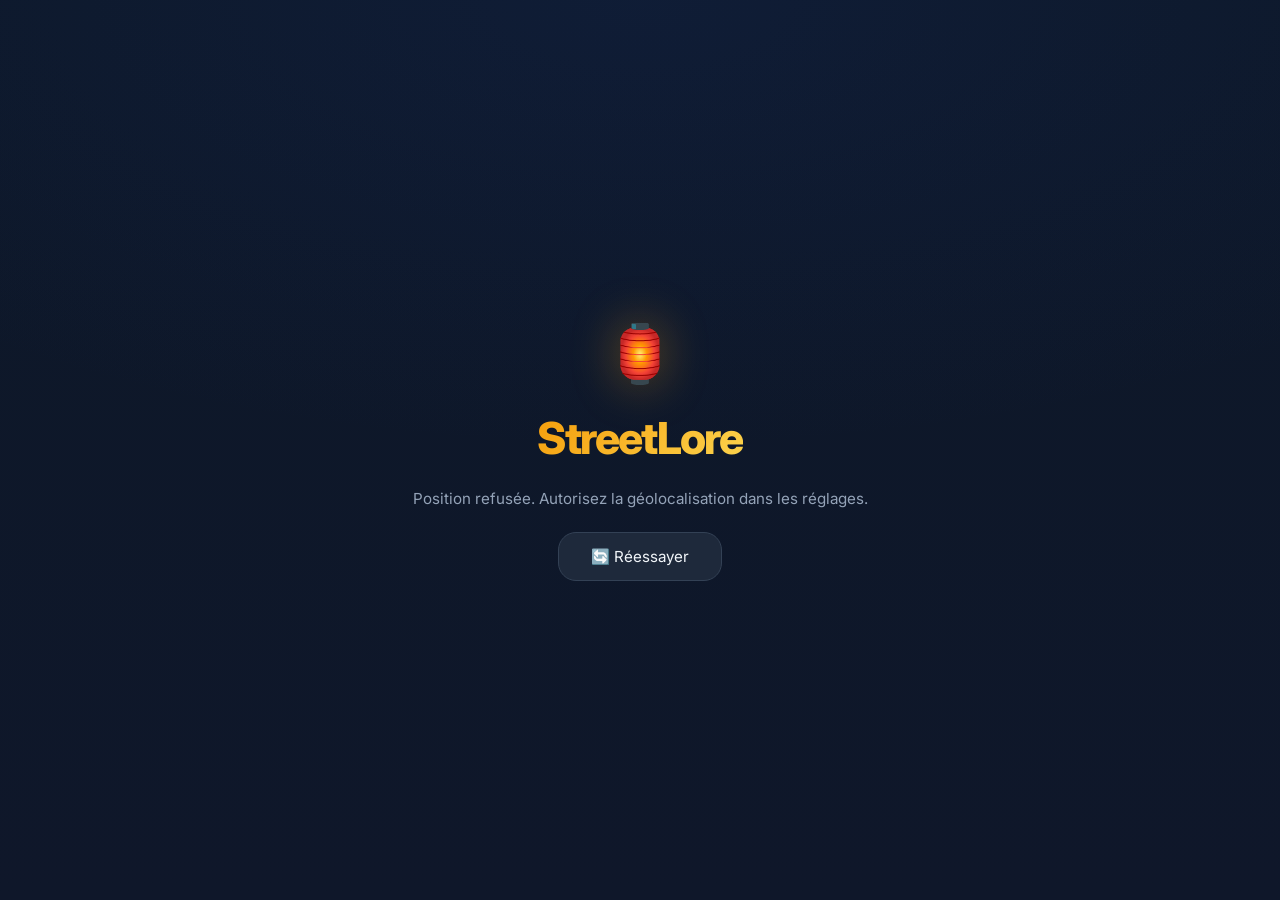
<file: index.html>
<!DOCTYPE html>
<html lang="fr">
<head>
  <meta charset="UTF-8">
  <meta name="viewport" content="width=device-width, initial-scale=1.0, viewport-fit=cover">
  <meta name="theme-color" content="#0f172a">
  <meta name="description" content="Découvrez l'histoire de votre rue et de votre ville">
  <meta name="apple-mobile-web-app-capable" content="yes">
  <meta name="apple-mobile-web-app-status-bar-style" content="black-translucent">
  <meta name="apple-mobile-web-app-title" content="StreetLore">
  <title>StreetLore</title>
  <link rel="manifest" href="./manifest.json">
  <link rel="apple-touch-icon" href="./icon.svg">
  <link rel="preconnect" href="https://fonts.googleapis.com">
  <link rel="preconnect" href="https://fonts.gstatic.com" crossorigin>
  <link href="https://fonts.googleapis.com/css2?family=Inter:wght@400;500;600;700;800&display=swap" rel="stylesheet">
  <link rel="stylesheet" href="./style.css">
</head>
<body>

  <div id="toast" class="toast"></div>

  <!-- ══ SPLASH ══════════════════════════════════════════════════════════════ -->
  <div id="screen-splash" class="screen active">
    <div class="splash-inner">
      <div class="logo-icon">🏮</div>
      <h1>StreetLore</h1>
      <div class="spinner" id="splash-spinner"></div>
      <p id="splash-text">Localisation en cours…</p>
      <button id="btn-retry" class="btn-retry hidden">🔄 Réessayer</button>
    </div>
  </div>

  <!-- ══ SÉLECTION DE RUE (intersection) ════════════════════════════════════ -->
  <div id="screen-select" class="screen">
    <div class="topbar">
      <button id="btn-back-select" class="btn-round">←</button>
      <div class="topbar-title">
        <p class="res-eyebrow">Plusieurs rues à proximité</p>
        <h2 class="res-name">Laquelle ?</h2>
      </div>
    </div>
    <div class="select-scroll">
      <p class="select-hint">📍 Votre position est à la croisée de plusieurs rues. Sélectionnez celle où vous vous trouvez.</p>
      <div id="street-choices" class="street-choices"></div>
    </div>
  </div>

  <!-- ══ ACCUEIL ═════════════════════════════════════════════════════════════ -->
  <div id="screen-home" class="screen">
    <div class="topbar">
      <span class="topbar-logo">🏮 StreetLore</span>
      <button id="btn-about" class="btn-round" aria-label="À propos">ℹ</button>
    </div>
    <div class="home-scroll">

      <p class="version-label">v3.9.2 · 06/08/2026</p>

      <div class="location-card">
        <p class="eyebrow">Vous êtes sur</p>
        <p id="home-type" class="loc-type"></p>
        <div class="loc-name-row">
          <h2 id="home-name" class="loc-name"></h2>
          <button id="btn-edit" class="btn-edit-icon" title="Modifier">✏️</button>
        </div>
        <p id="home-city" class="loc-city"></p>
        <div id="edit-form" class="edit-form">
          <label class="edit-label">Nom de la rue (optionnel)</label>
          <input id="edit-input" class="edit-input" type="text"
            placeholder="Ex : Victor Hugo" autocomplete="off" autocorrect="off" spellcheck="false">
          <label class="edit-label">Ville (optionnel)</label>
          <input id="edit-city-input" class="edit-input" type="text"
            placeholder="Ex : Ancenis" autocomplete="off" autocorrect="off" spellcheck="false">
          <div id="city-suggestions" class="city-suggestions hidden"></div>
          <div class="edit-btns">
            <button id="btn-edit-ok" class="btn-edit-ok">✓ Valider</button>
            <button id="btn-edit-cancel" class="btn-edit-cancel">Annuler</button>
          </div>
        </div>
      </div>

      <div id="manual-notice" class="notice hidden">✏️ Mode test</div>

      <button id="btn-street" class="btn-action">
        <span class="ba-icon">📖</span>
        <span class="ba-body">
          <span class="ba-title">Infos sur la rue</span>
          <span id="sub-street" class="ba-sub"></span>
        </span>
        <span class="ba-arrow">›</span>
      </button>

      <button id="btn-city" class="btn-action">
        <span class="ba-icon">🏙️</span>
        <span class="ba-body">
          <span class="ba-title">Infos sur la ville</span>
          <span id="sub-city" class="ba-sub"></span>
        </span>
        <span class="ba-arrow">›</span>
      </button>

      <button id="btn-comcom" class="btn-action">
        <span class="ba-icon">🏘️</span>
        <span class="ba-body">
          <span class="ba-title">Infos sur l'intercommunalité</span>
          <span id="sub-comcom" class="ba-sub"></span>
        </span>
        <span class="ba-arrow">›</span>
      </button>

      <button id="btn-dept" class="btn-action">
        <span class="ba-icon">🗺️</span>
        <span class="ba-body">
          <span class="ba-title">Infos sur le département</span>
          <span id="sub-dept" class="ba-sub"></span>
        </span>
        <span class="ba-arrow">›</span>
      </button>

      <button id="btn-region" class="btn-action">
        <span class="ba-icon">🌍</span>
        <span class="ba-body">
          <span class="ba-title">Infos sur la région</span>
          <span id="sub-region" class="ba-sub"></span>
        </span>
        <span class="ba-arrow">›</span>
      </button>

      <div id="plaques-loading" class="plaques-loading">
        <div class="spinner-sm"></div>
        <span>Recherche de plaques à proximité…</span>
      </div>

      <div id="plaques-badge" class="plaques-badge hidden">
        <div class="pb-left">
          <span>🏅</span>
          <div>
            <p id="pb-label" class="pb-label"></p>
            <p class="pb-sub">dans un rayon de 500 m</p>
          </div>
        </div>
        <button id="btn-plaques" class="btn-see">Voir →</button>
      </div>

      <div id="mh-loading" class="plaques-loading">
        <div class="spinner-sm"></div>
        <span>Recherche de monuments historiques…</span>
      </div>

      <div id="mh-badge" class="plaques-badge hidden">
        <div class="pb-left">
          <span>🏛️</span>
          <div>
            <p id="mh-label" class="pb-label"></p>
            <p class="pb-sub">dans un rayon de 500 m</p>
          </div>
        </div>
        <button id="btn-monuments" class="btn-see">Voir →</button>
      </div>

      <a id="osm-link" href="https://www.openstreetmap.org" target="_blank" rel="noopener" class="osm-link">🗺️ Voir sur OpenStreetMap</a>

      <button id="btn-change-street" class="btn-ghost hidden">🛣️ Changer de rue</button>
      <button id="btn-relocate" class="btn-ghost">🔄 Nouvelle localisation</button>

    </div>
  </div>

  <!-- ══ RÉSULTATS ═══════════════════════════════════════════════════════════ -->
  <div id="screen-results" class="screen">
    <div class="topbar topbar-results">
      <button id="btn-back-results" class="btn-round">←</button>
      <div class="topbar-title">
        <p id="res-eyebrow" class="res-eyebrow"></p>
        <h2 id="res-name" class="res-name"></h2>
        <p id="res-city" class="res-city"></p>
      </div>
    </div>
    <div class="results-scroll">

      <div id="source-badge" class="source-badge hidden"></div>

      <div class="card">
        <div class="card-head"><span>📖</span><h3>Histoire</h3></div>
        <div id="wiki-content" class="card-body">
          <div class="sk"></div><div class="sk"></div><div class="sk short"></div>
        </div>
      </div>

      <div id="local-card" class="card hidden">
        <div class="card-head"><span>📍</span><h3 id="local-title">Lien avec la ville</h3></div>
        <div id="local-content" class="card-body"></div>
      </div>

      <div class="card">
        <div class="card-head"><span>🔗</span><h3>En savoir plus</h3></div>
        <div id="links-content" class="card-body links-body">
          <div class="sk"></div><div class="sk short"></div>
        </div>
      </div>

      <button id="btn-share" class="btn-ghost btn-share-footer">⬆ Partager cette fiche</button>

    </div>
  </div>

  <!-- ══ PLAQUES ═════════════════════════════════════════════════════════════ -->
  <div id="screen-plaques" class="screen">
    <div class="topbar">
      <button id="btn-back-plaques" class="btn-round">←</button>
      <div class="topbar-title">
        <p class="res-eyebrow">À proximité · 1 km</p>
        <h2 class="res-name">Plaques et monuments</h2>
        <p id="pl-subtitle" class="res-city"></p>
      </div>
    </div>
    <div id="map-container" class="map-container"></div>
    <div id="plaques-list-wrap" class="plaques-list-wrap">
      <div id="plaques-list"></div>
    </div>
  </div>

  <!-- ══ MONUMENTS HISTORIQUES ════════════════════════════════════════════════ -->
  <div id="screen-monuments" class="screen">
    <div class="topbar">
      <button id="btn-back-monuments" class="btn-round">←</button>
      <div class="topbar-title">
        <p class="res-eyebrow">À proximité · 500 m</p>
        <h2 class="res-name">Monuments historiques</h2>
        <p id="mh-subtitle" class="res-city"></p>
      </div>
    </div>
    <div id="mh-map-container" class="map-container"></div>
    <div id="mh-list-wrap" class="plaques-list-wrap">
      <div id="mh-list"></div>
    </div>
  </div>

  <!-- ══ À PROPOS ═══════════════════════════════════════════════════════════ -->
  <div id="screen-about" class="screen">
    <div class="topbar">
      <button id="btn-back-about" class="btn-round">←</button>
      <div class="topbar-title">
        <p class="res-eyebrow">Application</p>
        <h2 class="res-name">À propos</h2>
      </div>
    </div>
    <div class="about-scroll">

      <div class="about-hero">
        <div class="about-icon">🏮</div>
        <h2 class="about-title">StreetLore</h2>
        <p class="about-tagline">L'histoire de votre rue et de votre ville,<br>à portée de main</p>
      </div>

      <div class="card">
        <div class="card-head"><span>📋</span><h3>Historique des versions</h3></div>
        <div class="card-body">

          <div class="cl-entry">
            <div class="cl-head">
              <span class="cl-ver">3.0</span>
              <span class="cl-date">18 / 05 / 2026</span>
              <span class="cl-current">Actuelle</span>
            </div>
            <ul class="cl-list">
              <li>5 boutons d'infos : rue, ville, communauté de communes, département, région</li>
              <li>Noms des entités affichés en sous-titre de chaque bouton</li>
              <li>Pages Wikipedia dédiées pour chaque entité administrative</li>
            </ul>
          </div>

          <div class="cl-entry">
            <div class="cl-head">
              <span class="cl-ver">2.9</span>
              <span class="cl-date">18 / 05 / 2026</span>
            </div>
            <ul class="cl-list">
              <li>Corrections recherche Wikipedia : filtre pertinence, rejet autre ville, accents</li>
              <li>Mode test : champ Ville + fallback automatique si aucune rue détectée</li>
              <li>Cartouche Quartier mis à jour avec la ville manuelle en mode test</li>
            </ul>
          </div>

          <div class="cl-entry">
            <div class="cl-head">
              <span class="cl-ver">2.8</span>
              <span class="cl-date">18 / 05 / 2026</span>
            </div>
            <ul class="cl-list">
              <li>Refactoring multilocale — constantes LOCALE et UI centralisées</li>
              <li>Préparation à la déclinaison de l'app en plusieurs langues</li>
              <li>Monuments historiques désactivables par locale (LOCALE.features.monuments)</li>
              <li>Aucun changement visible pour l'utilisateur</li>
            </ul>
          </div>

          <div class="cl-entry">
            <div class="cl-head">
              <span class="cl-ver">2.7</span>
              <span class="cl-date">06 / 05 / 2026</span>
            </div>
            <ul class="cl-list">
              <li>Monuments historiques : badge + carte + liste (Mérimée / Ministère de la Culture)</li>
              <li>Rues gardées en mémoire — bouton "Changer de rue" sans re-géolocalisation</li>
              <li>Rues limitées aux 5 plus proches</li>
              <li>Service worker réseau-d'abord — mise à jour automatique sans vider le cache</li>
              <li>Wikipedia comme source principale (suppression IA)</li>
            </ul>
          </div>

          <div class="cl-entry">
            <div class="cl-head">
              <span class="cl-ver">2.4</span>
              <span class="cl-date">05 / 05 / 2026</span>
            </div>
            <ul class="cl-list">
              <li>Synthèse IA via Groq (Llama 3.1) — remplace Google Gemini</li>
              <li>Tier gratuit réel, sans quota bloqué à zéro</li>
            </ul>
          </div>

          <div class="cl-entry">
            <div class="cl-head">
              <span class="cl-ver">2.3</span>
              <span class="cl-date">27 / 04 / 2026</span>
            </div>
            <ul class="cl-list">
              <li>Synthèse IA (Google Gemini) comme source principale d'information</li>
              <li>Wikipedia utilisé uniquement pour la photo et le lien article</li>
              <li>4 liens systématiques : Wikipedia · Google Maps · Google · Perplexity</li>
              <li>Fallback Wikipedia si Gemini indisponible</li>
            </ul>
          </div>

          <div class="cl-entry">
            <div class="cl-head">
              <span class="cl-ver">2.2</span>
              <span class="cl-date">27 / 04 / 2026</span>
            </div>
            <ul class="cl-list">
              <li>Bouton "Demander à l'IA" toujours visible dans "En savoir plus"</li>
              <li>Liens simplifiés : plus de doublons Wikipedia / Google</li>
              <li>Pertinence Wikipedia améliorée via description Wikidata</li>
              <li>Photos plaques : enrichissement Commons + miniature Wikipedia</li>
              <li>Rayon plaques ramené à 500 m</li>
            </ul>
          </div>

          <div class="cl-entry">
            <div class="cl-head">
              <span class="cl-ver">2.1</span>
              <span class="cl-date">27 / 04 / 2026</span>
            </div>
            <ul class="cl-list">
              <li>Détection des intersections — choix de la rue quand plusieurs à proximité</li>
              <li>Recherche Wikipedia améliorée : page dédiée à la rue en priorité</li>
              <li>Validation de pertinence Wikipedia (évite les hors-sujets)</li>
              <li>Plaques : source Wikidata SPARQL avec photos</li>
              <li>Bouton "Demander à l'IA" pour les rues sans information</li>
            </ul>
          </div>

          <div class="cl-entry">
            <div class="cl-head">
              <span class="cl-ver">2.0</span>
              <span class="cl-date">26 / 04 / 2026</span>
            </div>
            <ul class="cl-list">
              <li>Chargement automatique au démarrage</li>
              <li>Informations sur la ville</li>
              <li>Choix rue / ville dès l'accueil</li>
              <li>Édition manuelle du nom pour tests</li>
              <li>Plaques commémoratives à proximité (OpenPlaques + OSM)</li>
              <li>Mini-carte interactive (Leaflet)</li>
              <li>Recherche intelligente : étymologie OSM, classification, contexte local</li>
              <li>Badge de fiabilité de la source</li>
              <li>Partage avec lien direct vers la fiche</li>
            </ul>
          </div>

          <div class="cl-entry">
            <div class="cl-head">
              <span class="cl-ver">1.0</span>
              <span class="cl-date">25 / 04 / 2026</span>
            </div>
            <ul class="cl-list">
              <li>Version initiale</li>
              <li>Géolocalisation GPS</li>
              <li>Identification et simplification du nom de rue</li>
              <li>Informations Wikipedia</li>
              <li>Informations sur le quartier</li>
              <li>Application web progressive (PWA, installable)</li>
            </ul>
          </div>

        </div>
      </div>

      <div class="card">
        <div class="card-head"><span>🛰️</span><h3>Sources de données</h3></div>
        <div class="card-body sources-body">
          <a href="https://aistudio.google.com" target="_blank" rel="noopener" class="source-row">
            <span>🤖</span><span>Google Gemini · Synthèse IA</span>
          </a>
          <a href="https://www.openstreetmap.org" target="_blank" rel="noopener" class="source-row">
            <span>🗺️</span><span>OpenStreetMap · Nominatim · Overpass</span>
          </a>
          <a href="https://fr.wikipedia.org" target="_blank" rel="noopener" class="source-row">
            <span>📖</span><span>Wikipédia (photo et lien article)</span>
          </a>
          <a href="https://www.wikidata.org" target="_blank" rel="noopener" class="source-row">
            <span>🔗</span><span>Wikidata · SPARQL</span>
          </a>
          <a href="https://openplaques.org" target="_blank" rel="noopener" class="source-row">
            <span>🏅</span><span>OpenPlaques.org</span>
          </a>
          <a href="https://www.perplexity.ai" target="_blank" rel="noopener" class="source-row">
            <span>🤖</span><span>Perplexity AI (recherche assistée)</span>
          </a>
        </div>
      </div>

      <p class="about-footer">Données libres · Aucune pub · Aucune donnée collectée</p>

    </div>
  </div>

  <script src="./app.js"></script>
</body>
</html>
</file>
<file: style.css>
/* ── Variables ───────────────────────────────────────────────────────────── */
:root {
  --bg:       #0f172a;
  --surf:     #1e293b;
  --surf2:    #263448;
  --border:   #334155;
  --accent:   #f59e0b;
  --acl:      #fcd34d;
  --text:     #f1f5f9;
  --muted:    #94a3b8;
  --dim:      #475569;
  --green:    #10b981;
  --green-bg: rgba(16,185,129,.10);
  --blue-bg:  rgba(59,130,246,.10);
  --r:        18px;
  --rsm:      12px;
  --font:     'Inter', system-ui, sans-serif;
  --sb:       env(safe-area-inset-bottom, 0px);
  --st:       env(safe-area-inset-top,    0px);
}

/* ── Reset ───────────────────────────────────────────────────────────────── */
*, *::before, *::after { box-sizing: border-box; margin: 0; padding: 0; }
html, body { height: 100%; }
body {
  font-family: var(--font);
  background: var(--bg);
  color: var(--text);
  -webkit-tap-highlight-color: transparent;
}
.hidden { display: none !important; }

/* ═══════════════════════════════════════════════════════════════════════════
   SCREENS — ARCHITECTURE SCROLL

   Principe : l'écran lui-même est le conteneur scrollable (overflow-y:scroll).
   Le header est position:sticky → il reste visible pendant le scroll.
   Pas de flex-child qui essaie de scroller dans un parent flex → ça ne marche
   pas sur iOS Safari. L'écran ENTIER est la zone de scroll.
═══════════════════════════════════════════════════════════════════════════ */

.screen {
  position: fixed;
  inset: 0;
  opacity: 0;
  pointer-events: none;
  transition: opacity .25s ease;
  /* Chaque écran gère son propre scroll selon son type */
}
.screen.active { opacity: 1; pointer-events: all; }

/* Écrans qui scrollent intégralement */
#screen-home,
#screen-results,
#screen-about,
#screen-select {
  overflow-y: scroll;
  -webkit-overflow-scrolling: touch;
  overscroll-behavior: contain;
}

/* Écran plaques : layout fixe avec liste scrollable */
#screen-plaques {
  display: flex;
  flex-direction: column;
  overflow: hidden;
}

/* Écran splash : centré, pas de scroll */
#screen-splash {
  display: flex;
  align-items: center;
  justify-content: center;
}

/* ── TOPBAR ──────────────────────────────────────────────────────────────── */
/*
  position:sticky + top:0 → le header colle en haut
  pendant que l'écran scroll. ✓ iOS ✓ Android
*/
.topbar {
  position: sticky;
  top: 0;
  z-index: 10;
  display: flex;
  align-items: center;
  gap: .875rem;
  padding: calc(.875rem + var(--st)) 1.25rem .875rem;
  background: var(--bg);
}
.topbar-results {
  background: linear-gradient(180deg, #0d1f3c 0%, var(--bg) 100%);
  padding-bottom: 1.25rem;
}
/* Dans l'écran plaques, la topbar n'est PAS dans un conteneur scrollable
   donc sticky ne sert à rien → on la laisse en flux normal */
#screen-plaques .topbar { position: relative; }

.topbar-logo { font-size: 1rem; font-weight: 700; color: var(--accent); flex: 1; }

/* ── Toast ───────────────────────────────────────────────────────────────── */
.toast {
  position: fixed;
  bottom: calc(1.5rem + var(--sb));
  left: 50%; transform: translateX(-50%) translateY(10px);
  background: var(--surf2); border: 1px solid var(--border);
  color: var(--text); padding: .7rem 1.4rem;
  border-radius: 50px; font-size: .875rem; white-space: nowrap;
  z-index: 300; opacity: 0; pointer-events: none;
  transition: opacity .25s, transform .25s;
}
.toast.visible { opacity: 1; transform: translateX(-50%) translateY(0); }

/* ── Spinners ────────────────────────────────────────────────────────────── */
.spinner {
  width: 44px; height: 44px;
  border: 3px solid var(--border); border-top-color: var(--accent);
  border-radius: 50%; animation: spin .75s linear infinite;
}
.spinner-sm {
  width: 16px; height: 16px;
  border: 2px solid var(--border); border-top-color: var(--muted);
  border-radius: 50%; animation: spin .75s linear infinite; flex-shrink: 0;
}
@keyframes spin { to { transform: rotate(360deg); } }

/* ── SPLASH ──────────────────────────────────────────────────────────────── */
#screen-splash {
  background: radial-gradient(ellipse 80% 50% at 50% 0%, #1e3a8a22, transparent),
              linear-gradient(180deg, #0d1829, #0f172a);
}
.splash-inner {
  display: flex; flex-direction: column; align-items: center;
  gap: 1.5rem; text-align: center; padding: 2rem;
}
.logo-icon { font-size: 3.5rem; filter: drop-shadow(0 0 24px rgba(245,158,11,.4)); }
h1 {
  font-size: 2.75rem; font-weight: 800; letter-spacing: -.04em;
  background: linear-gradient(135deg, var(--accent), var(--acl));
  -webkit-background-clip: text; -webkit-text-fill-color: transparent; background-clip: text;
}
#splash-text { color: var(--muted); font-size: .95rem; }
.btn-retry {
  padding: .875rem 2rem; background: var(--surf);
  border: 1px solid var(--border); border-radius: var(--r);
  color: var(--text); font-family: var(--font); font-size: .95rem; cursor: pointer;
}

/* ── ACCUEIL ─────────────────────────────────────────────────────────────── */
/* home-scroll = padding wrapper, PAS un scroll container */
.home-scroll {
  padding: .5rem 1.25rem calc(3rem + var(--sb));
  display: flex; flex-direction: column; gap: .875rem;
}

/* Location card */
.location-card {
  background: linear-gradient(135deg, #0f2a4a, #1a2e45);
  border: 1px solid rgba(59,130,246,.2);
  border-radius: var(--r); padding: 1.5rem;
}
.eyebrow { font-size: .7rem; text-transform: uppercase; letter-spacing: .1em; color: var(--muted); margin-bottom: .3rem; }
.loc-type { font-size: .75rem; text-transform: uppercase; letter-spacing: .1em; color: var(--accent); margin-bottom: .15rem; }
.loc-name-row { display: flex; align-items: flex-start; gap: .5rem; margin-bottom: .4rem; }
.loc-name { font-size: 2rem; font-weight: 800; letter-spacing: -.04em; line-height: 1.1; flex: 1; word-break: break-word; }
.loc-city { font-size: .9rem; color: var(--muted); }

/* Bouton crayon */
.btn-edit-icon {
  background: rgba(255,255,255,.08); border: 1px solid var(--border);
  border-radius: 8px; color: var(--muted);
  width: 34px; height: 34px; display: flex; align-items: center; justify-content: center;
  cursor: pointer; flex-shrink: 0; margin-top: .2rem; font-size: .85rem;
}
.btn-edit-icon:active { background: var(--surf2); }

/* Formulaire édition */
.edit-form {
  display: none; flex-direction: column; gap: .625rem;
  margin-top: 1rem; padding-top: 1rem;
  border-top: 1px solid rgba(255,255,255,.08);
}
.edit-form.open { display: flex; }
.edit-input {
  width: 100%; padding: .75rem 1rem;
  background: rgba(255,255,255,.08); border: 1px solid var(--accent);
  border-radius: var(--rsm); color: var(--text);
  font-family: var(--font); font-size: 1rem; font-weight: 600; outline: none;
}
.edit-input::placeholder { color: var(--dim); font-weight: 400; }
.edit-label { font-size: .75rem; font-weight: 600; color: var(--muted); text-transform: uppercase; letter-spacing: .04em; }
.city-suggestions { display: flex; flex-direction: column; gap: .375rem; margin-bottom: .25rem; }
.city-suggestions.hidden { display: none; }
.city-sug-label { font-size: .75rem; font-weight: 600; color: var(--muted); text-transform: uppercase; letter-spacing: .04em; margin: 0; }
.city-sug-item {
  width: 100%; padding: .6rem .875rem; text-align: left;
  background: rgba(255,255,255,.06); border: 1px solid rgba(255,255,255,.12);
  border-radius: var(--rsm); color: var(--text);
  font-family: var(--font); font-size: .9rem; font-weight: 500; cursor: pointer;
}
.city-sug-item:active { background: var(--accent); color: #0f172a; }
.city-sug-loading, .city-sug-none { font-size: .85rem; color: var(--muted); font-style: italic; padding: .25rem 0; }
.edit-btns { display: flex; gap: .5rem; }
.btn-edit-ok {
  flex: 1; padding: .7rem; background: var(--accent); color: #0f172a;
  border: none; border-radius: var(--rsm);
  font-family: var(--font); font-size: .875rem; font-weight: 700; cursor: pointer;
}
.btn-edit-cancel {
  padding: .7rem 1rem; background: transparent;
  border: 1px solid var(--border); border-radius: var(--rsm);
  color: var(--muted); font-family: var(--font); font-size: .875rem; cursor: pointer;
}

/* Notice mode manuel */
.notice { padding: .75rem 1rem; background: rgba(148,163,184,.07); border: 1px solid var(--border); border-radius: var(--rsm); font-size: .82rem; color: var(--muted); }

/* Boutons action rue / ville */
.btn-action {
  display: flex; align-items: center; gap: .875rem;
  width: 100%; padding: 1.1rem;
  background: var(--surf); border: 1px solid var(--border);
  border-radius: var(--r); color: var(--text); cursor: pointer; text-align: left;
}
.btn-action:active { background: var(--surf2); }
.ba-icon { font-size: 1.3rem; flex-shrink: 0; }
.ba-body { flex: 1; display: flex; flex-direction: column; }
.ba-title { font-size: 1rem; font-weight: 600; }
.ba-sub { font-size: .8rem; color: var(--muted); margin-top: .15rem; }
.ba-arrow { color: var(--accent); font-size: 1.5rem; font-weight: 300; flex-shrink: 0; }

/* Plaques badge accueil */
.plaques-loading { display: flex; align-items: center; gap: .625rem; padding: .875rem 1rem; background: var(--surf); border: 1px solid var(--border); border-radius: var(--r); font-size: .85rem; color: var(--muted); }
.plaques-badge { display: flex; align-items: center; justify-content: space-between; padding: .875rem 1rem; background: rgba(245,158,11,.1); border: 1px solid rgba(245,158,11,.3); border-radius: var(--r); }
.pb-left { display: flex; align-items: center; gap: .75rem; }
.pb-label { font-size: .9rem; font-weight: 600; }
.pb-sub { font-size: .75rem; color: var(--muted); margin-top: .1rem; }
.btn-see { padding: .5rem 1rem; background: var(--accent); color: #0f172a; border: none; border-radius: var(--rsm); font-family: var(--font); font-size: .85rem; font-weight: 700; cursor: pointer; flex-shrink: 0; }
.btn-see:active { background: var(--acl); }

/* Version */
.version-label { text-align: center; font-size: .7rem; color: var(--dim); padding-top: .25rem; }

/* Boutons secondaires */
.btn-ghost { width: 100%; padding: .875rem; background: transparent; border: 1px solid var(--border); border-radius: var(--r); color: var(--muted); font-family: var(--font); font-size: .9rem; cursor: pointer; }
.btn-ghost:active { background: var(--surf); color: var(--text); }
.btn-round { width: 40px; height: 40px; border-radius: 50%; background: rgba(255,255,255,.07); border: 1px solid var(--border); color: var(--text); font-size: 1rem; cursor: pointer; display: flex; align-items: center; justify-content: center; flex-shrink: 0; }
.btn-round:active { background: var(--surf2); }

/* ── RÉSULTATS ────────────────────────────────────────────────────────────── */
.topbar-title { flex: 1; min-width: 0; }
.res-eyebrow { font-size: .7rem; text-transform: uppercase; letter-spacing: .1em; color: var(--accent); margin-bottom: .2rem; }
.res-name { font-size: 1.75rem; font-weight: 800; letter-spacing: -.04em; line-height: 1.1; word-break: break-word; margin-bottom: .3rem; }
.res-city { font-size: .83rem; color: var(--muted); }

/* results-scroll = padding wrapper, PAS un scroll container */
.results-scroll {
  padding: 1rem 1rem calc(3.5rem + var(--sb));
  display: flex; flex-direction: column; gap: 1rem;
}

/* Source badge */
.source-badge { display: flex; align-items: flex-start; gap: .5rem; padding: .75rem 1rem; border-radius: var(--rsm); font-size: .82rem; font-weight: 500; line-height: 1.5; }
.source-badge.ok   { background: var(--green-bg); border: 1px solid rgba(16,185,129,.3); color: var(--green); }
.source-badge.info { background: var(--blue-bg);  border: 1px solid rgba(59,130,246,.25); color: #93c5fd; }
.source-badge.dim  { background: rgba(148,163,184,.07); border: 1px solid var(--border); color: var(--muted); }
.source-badge.ai   { background: rgba(139,92,246,.1); border: 1px solid rgba(139,92,246,.3); color: #c4b5fd; }

/* Ancien nom de rue (OSM old_name) */
.old-name { margin-top: .875rem; padding-top: .75rem; border-top: 1px solid var(--border); font-size: .82rem; color: var(--muted); }

/* Cards */
.card { background: var(--surf); border: 1px solid var(--border); border-radius: var(--r); overflow: hidden; }
.card-head { display: flex; align-items: center; gap: .625rem; padding: .875rem 1.25rem; border-bottom: 1px solid var(--border); }
.card-head span { font-size: 1rem; }
.card-head h3 { font-size: .72rem; font-weight: 600; text-transform: uppercase; letter-spacing: .08em; color: var(--muted); }
.card-body { padding: 1.25rem; }

.wiki-thumb { width: 100%; max-height: 200px; object-fit: cover; border-radius: var(--rsm); margin-bottom: 1rem; }
.wiki-origin { font-size: .8rem; color: var(--muted); font-style: italic; margin-bottom: .625rem; }
.wiki-origin strong { color: var(--accent); font-style: normal; }
.wiki-text { font-size: 1rem; line-height: 1.8; color: var(--text); }
.local-text { font-size: 1rem; line-height: 1.8; color: var(--text); padding: 1rem; border-left: 3px solid var(--accent); background: rgba(245,158,11,.05); border-radius: 0 var(--rsm) var(--rsm) 0; }

/* Liens */
.links-body { display: flex; flex-direction: column; gap: .625rem; }
.link-row { display: flex; align-items: center; gap: .75rem; padding: .875rem 1rem; background: rgba(255,255,255,.03); border: 1px solid var(--border); border-radius: var(--rsm); text-decoration: none; color: var(--text); }
.link-row:active { background: var(--surf2); }
.link-ico { width: 34px; height: 34px; background: var(--surf2); border-radius: 8px; display: flex; align-items: center; justify-content: center; font-size: .9rem; flex-shrink: 0; }
.link-body { flex: 1; min-width: 0; }
.link-title { font-size: .9rem; font-weight: 500; display: block; }
.link-domain { font-size: .74rem; color: var(--muted); display: block; margin-top: .1rem; }
.link-arr { color: var(--dim); }

/* Quartier */
.nb-grid { display: grid; grid-template-columns: 1fr 1fr; gap: .625rem; margin-bottom: .75rem; }
.nb-item { background: rgba(255,255,255,.03); border: 1px solid var(--border); border-radius: var(--rsm); padding: .875rem; }
.nb-label { font-size: .65rem; text-transform: uppercase; letter-spacing: .08em; color: var(--muted); margin-bottom: .3rem; }
.nb-value { font-size: .9rem; font-weight: 600; }
.osm-link { display: flex; align-items: center; justify-content: center; gap: .5rem; padding: .875rem; background: rgba(245,158,11,.08); border: 1px solid rgba(245,158,11,.25); border-radius: var(--rsm); color: var(--accent); text-decoration: none; font-size: .9rem; font-weight: 500; }

.btn-share-footer { margin-top: .25rem; }

/* Empty state */
.empty { text-align: center; padding: 1rem 0; }
.empty-ico { font-size: 2rem; margin-bottom: .75rem; }
.empty p { font-size: .95rem; color: var(--muted); line-height: 1.7; }
.empty strong { color: var(--text); }

/* Skeleton */
.sk { height: 14px; background: linear-gradient(90deg, var(--border) 25%, var(--surf2) 50%, var(--border) 75%); background-size: 200% 100%; border-radius: 6px; margin-bottom: 10px; animation: shimmer 1.4s infinite; }
.sk.short { width: 55%; }
@keyframes shimmer { 0% { background-position: 200% 0; } 100% { background-position: -200% 0; } }

/* ── PLAQUES ─────────────────────────────────────────────────────────────── */
/*
  Plaques = seul écran en flex colonne.
  La carte est flex-shrink:0 (hauteur fixe).
  La liste est flex:1 + overflow-y:scroll → ça marche car le parent a une
  hauteur définie par position:fixed inset:0.
*/
.map-container { height: 240px; flex-shrink: 0; background: var(--surf); border-bottom: 1px solid var(--border); }
.plaques-list-wrap {
  flex: 1;
  min-height: 0;         /* indispensable en flex pour que le scroll marche */
  overflow-y: scroll;
  -webkit-overflow-scrolling: touch;
  overscroll-behavior: contain;
}
.plaque-item { border-bottom: 1px solid var(--border); }
.plaque-item:last-child { border-bottom: none; }
.plaque-summary { display: flex; align-items: center; gap: .875rem; padding: 1rem 1.25rem; cursor: pointer; }
.plaque-summary:active { background: var(--surf2); }
.pl-thumb { width: 52px; height: 52px; border-radius: var(--rsm); object-fit: cover; flex-shrink: 0; background: var(--surf2); }
.pl-placeholder { width: 52px; height: 52px; border-radius: var(--rsm); background: var(--surf2); border: 1px solid var(--border); display: flex; align-items: center; justify-content: center; font-size: 1.4rem; flex-shrink: 0; }
.pl-info { flex: 1; min-width: 0; }
.pl-name { font-size: .9rem; font-weight: 600; white-space: nowrap; overflow: hidden; text-overflow: ellipsis; margin-bottom: .2rem; }
.pl-dist { font-size: .75rem; color: var(--muted); display: flex; align-items: center; gap: .3rem; }
.pl-kind { font-size: .8rem; line-height: 1; }
.pl-chev { color: var(--dim); font-size: 1rem; transition: transform .2s; flex-shrink: 0; }
.plaque-item.open .pl-chev { transform: rotate(90deg); }
.plaque-detail { max-height: 0; overflow: hidden; transition: max-height .3s ease; }
.plaque-item.open .plaque-detail { max-height: 900px; }
.pd-wiki-lazy { margin-top: .5rem; }
.pd-inner { padding: 0 1.25rem 1.25rem; }
.pd-photo { width: 100%; max-height: 200px; object-fit: cover; border-radius: var(--rsm); margin-bottom: .875rem; }
.pd-inscription { font-size: .9rem; line-height: 1.7; color: var(--muted); font-style: italic; margin-bottom: .875rem; }
.pd-wiki { font-size: .85rem; color: var(--accent); text-decoration: none; }
.plaques-empty { padding: 3rem 2rem; text-align: center; color: var(--muted); font-size: .95rem; line-height: 1.7; }

/* ── MONUMENTS HISTORIQUES ──────────────────────────────────────────────── */
#screen-monuments { overflow-y: scroll; -webkit-overflow-scrolling: touch; overscroll-behavior: contain; display: flex; flex-direction: column; }
#mh-list-wrap { flex: 1; overflow-y: auto; -webkit-overflow-scrolling: touch; }

.mh-item { border-bottom: 1px solid var(--border); }
.mh-item:last-child { border-bottom: none; }

.mh-summary { display: flex; align-items: flex-start; gap: .875rem; padding: 1rem 1.25rem; cursor: pointer; }
.mh-icon { font-size: 1.4rem; flex-shrink: 0; padding-top: .1rem; }
.mh-body { flex: 1; min-width: 0; }
.mh-name { font-size: .95rem; font-weight: 600; color: var(--text); margin-bottom: .375rem; line-height: 1.4; }
.mh-badges { display: flex; gap: .5rem; flex-wrap: wrap; margin-bottom: .3rem; }
.mh-type { font-size: .7rem; font-weight: 700; text-transform: uppercase; letter-spacing: .04em; padding: .2rem .55rem; border-radius: 999px; }
.mh-type.classe { background: rgba(16,185,129,.15); color: var(--green); border: 1px solid rgba(16,185,129,.35); }
.mh-type.inscrit { background: rgba(59,130,246,.12); color: #93c5fd; border: 1px solid rgba(59,130,246,.3); }
.mh-year { font-size: .75rem; color: var(--muted); align-self: center; }
.mh-adresse { font-size: .8rem; color: var(--muted); margin-bottom: .2rem; }
.mh-dist { font-size: .78rem; color: var(--dim); }
.mh-chev { color: var(--dim); font-size: 1.2rem; align-self: center; flex-shrink: 0; transition: transform .2s; }
.mh-item.open .mh-chev { transform: rotate(90deg); }

.mh-detail { display: none; flex-direction: column; gap: .625rem; padding: 0 1.25rem 1rem 3.3rem; }
.mh-item.open .mh-detail { display: flex; }
.mh-link { display: inline-flex; align-items: center; gap: .5rem; font-size: .85rem; color: var(--accent); text-decoration: none; font-weight: 500; }
.mh-link:active { opacity: .7; }
.mh-wiki { }
.mh-wiki-img { width: 100%; max-height: 180px; object-fit: cover; border-radius: var(--rsm); margin-bottom: .5rem; }
.mh-wiki-text { font-size: .875rem; color: var(--text); line-height: 1.55; opacity: .9; }

/* ── À PROPOS ────────────────────────────────────────────────────────────── */
/* about-scroll = padding wrapper, PAS un scroll container */
.about-scroll {
  padding: 0 1rem calc(3rem + var(--sb));
  display: flex; flex-direction: column; gap: 1rem;
}
.about-hero { text-align: center; padding: 1.5rem 1rem; }
.about-icon { font-size: 3rem; margin-bottom: .5rem; filter: drop-shadow(0 0 16px rgba(245,158,11,.35)); }
.about-title { font-size: 1.7rem; font-weight: 800; letter-spacing: -.03em; background: linear-gradient(135deg, var(--accent), var(--acl)); -webkit-background-clip: text; -webkit-text-fill-color: transparent; background-clip: text; margin-bottom: .4rem; }
.about-tagline { font-size: .9rem; color: var(--muted); line-height: 1.6; }

.cl-entry { padding-bottom: 1.25rem; margin-bottom: 1.25rem; border-bottom: 1px solid var(--border); }
.cl-entry:last-child { border-bottom: none; padding-bottom: 0; margin-bottom: 0; }
.cl-head { display: flex; align-items: center; gap: .625rem; flex-wrap: wrap; margin-bottom: .75rem; }
.cl-ver { font-size: .9rem; font-weight: 700; }
.cl-date { font-size: .8rem; color: var(--muted); }
.cl-current { font-size: .65rem; font-weight: 600; padding: .2rem .5rem; background: var(--green-bg); border: 1px solid rgba(16,185,129,.3); color: var(--green); border-radius: 50px; text-transform: uppercase; }
.cl-list { list-style: none; display: flex; flex-direction: column; gap: .45rem; }
.cl-list li { font-size: .875rem; color: var(--muted); padding-left: 1.1rem; position: relative; line-height: 1.5; }
.cl-list li::before { content: '·'; position: absolute; left: 0; color: var(--accent); font-weight: 700; }

.sources-body { display: flex; flex-direction: column; gap: .5rem; }
.source-row { display: flex; align-items: center; gap: .75rem; padding: .875rem; background: rgba(255,255,255,.03); border: 1px solid var(--border); border-radius: var(--rsm); font-size: .875rem; color: var(--muted); text-decoration: none; }
.source-row:active { background: var(--surf2); }
.about-footer { text-align: center; font-size: .78rem; color: var(--dim); line-height: 1.7; padding-bottom: .5rem; }

/* ── SÉLECTION RUE (intersection) ────────────────────────────────────────── */
.select-scroll {
  padding: 1rem 1.25rem calc(3rem + var(--sb));
  display: flex; flex-direction: column; gap: .875rem;
}

.select-hint {
  font-size: .88rem; color: var(--muted); line-height: 1.6;
  padding: .875rem 1rem;
  background: rgba(245,158,11,.07); border: 1px solid rgba(245,158,11,.2);
  border-radius: var(--rsm);
}

.street-choices { display: flex; flex-direction: column; gap: .625rem; }

.street-choice {
  display: flex; align-items: center; gap: .875rem;
  width: 100%; padding: 1.1rem 1.25rem;
  background: var(--surf); border: 1px solid var(--border);
  border-radius: var(--r); color: var(--text); cursor: pointer; text-align: left;
  font-family: var(--font);
}
.street-choice:active { background: var(--surf2); border-color: var(--accent); }
.sc-icon { font-size: 1.2rem; flex-shrink: 0; }
.sc-body { flex: 1; min-width: 0; display: flex; flex-direction: column; }
.sc-type { font-size: .7rem; text-transform: uppercase; letter-spacing: .08em; color: var(--accent); margin-bottom: .15rem; }
.sc-name { font-size: 1rem; font-weight: 600; }
.sc-arrow { color: var(--accent); font-size: 1.5rem; font-weight: 300; flex-shrink: 0; }

/* ── Bouton IA (Perplexity) ──────────────────────────────────────────────── */
.btn-ai {
  display: flex; align-items: center; justify-content: center; gap: .625rem;
  width: 100%; padding: .875rem;
  background: rgba(139,92,246,.15); border: 1px solid rgba(139,92,246,.35);
  border-radius: var(--r); color: #c4b5fd;
  font-family: var(--font); font-size: .9rem; font-weight: 600;
  cursor: pointer; text-decoration: none; margin-top: .75rem;
}
.btn-ai:active { background: rgba(139,92,246,.25); }

/* ── Leaflet ─────────────────────────────────────────────────────────────── */
.leaflet-container { background: #0f172a !important; }
.leaflet-tile { filter: brightness(.85) saturate(.7); }
.leaflet-popup-content-wrapper { background: var(--surf) !important; color: var(--text) !important; border: 1px solid var(--border) !important; border-radius: var(--rsm) !important; box-shadow: 0 4px 20px rgba(0,0,0,.5) !important; }
.leaflet-popup-tip { background: var(--surf) !important; }
.leaflet-popup-content { font-family: var(--font) !important; font-size: .85rem !important; margin: .75rem !important; }
.leaflet-popup-content strong { color: var(--accent); }
.leaflet-control-attribution { background: rgba(15,23,42,.8) !important; color: var(--dim) !important; }
.leaflet-control-attribution a { color: var(--muted) !important; }
</file>
